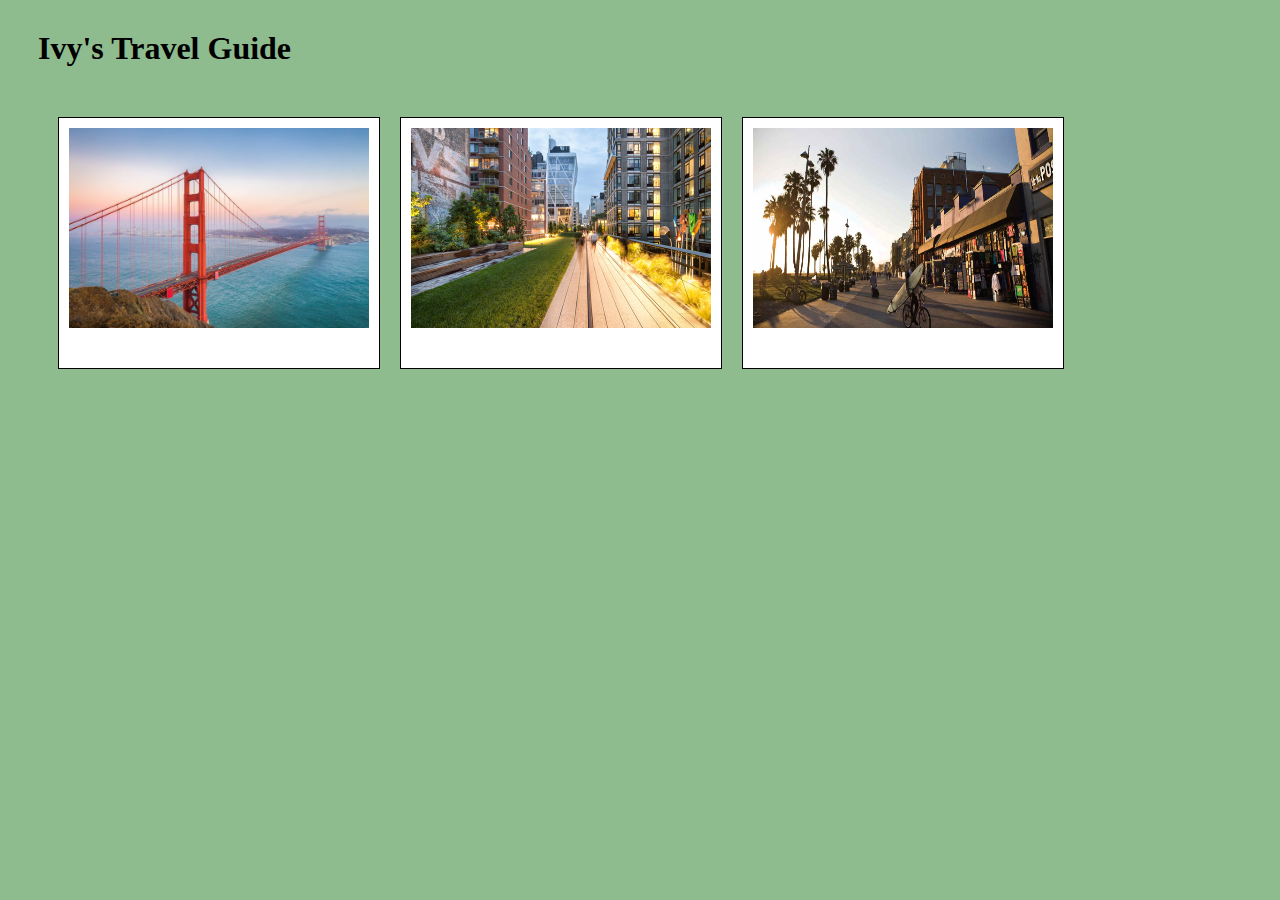
<file: Lecture 2 Assignment 1/transforms HW/index.html>
<!DOCTYPE html>


<html>

<head>
<link rel="stylesheet" type="text/css" href="style.css">
</head>

<body>




<header>

<h1> Ivy's Travel Guide </h1>


</header>


<nav>

<ul class ="gallery">
	<li > <a href="#"> <img src="SF.jpg" />  </a> </li>
	<li > <a href="#"> <img src="NYC.jpg" />  </a> </li>
	<li > <a href="#"> <img src="LA.jpg" />  </a> </li>
</ul>

</nav>


</body> 
</html>
</file>
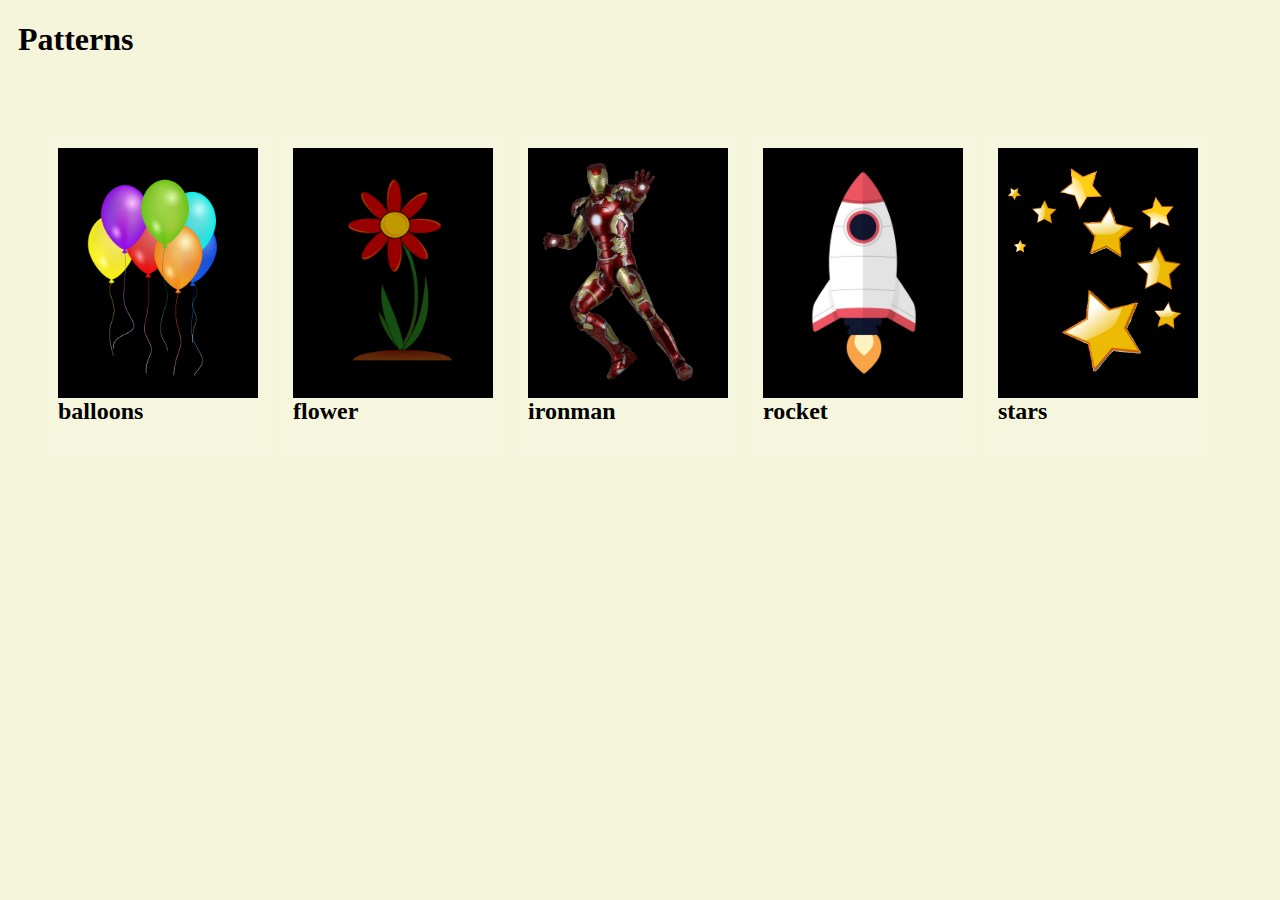
<file: Lecture 2 Assignment 2/menubar HW/index.html>
<!DOCTYPE html>

<! lets use the transforms and transitions... and then
assign different reations based on the images... -->


<html>

<head>
<link rel="stylesheet" type="text/css" href="style.css">
</head>

<body>

<header>

<h1> Patterns </h1>


</header>

<!this time we will utilize an ordered list to link our images
and we will add a heading underneath to describe their names.

All of the images are transparent around the object to adapt
to whatever their background color is -->

<nav>

<ol id ="pics">
	<li id="balloons">
	<a href="#"> <img src="img/balloons.png" />  </a> 
	<h2> balloons <h2>
	</li>

	
    <li id="flower">
	  <a href="#"> <img src="img/flower.png" />  </a> 
	<h2> flower </h2>
	</li>

	<li id="ironman">
	 <a href="#"> <img src="img/ironman.png" />  </a> 
	<h2>  ironman </h2>
	</li>

	<li id="rocket">
	 <a href="#"> <img src="img/rocket.png" />  </a> 
	<h2> rocket </h2>
	</li>

	<li id="stars">
	<a href="#"> <img src="img/stars.png" />  </a> 
	<h2> stars </h2>
	</li>
</ol>

</nav>


</body> 
</html>
</file>
<file: Lecture 2 Assignment 1/hover HW/NavPop/index.html>
<!DOCTYPE html>

<html>

<head>

<link rel= "stylesheet" type="text/css" href="style.css" >

</head>

<body>

<nav>

<ul id="navigation-logos">

<li>  <a href= "#">  <img src="img/camera.png" alt="Camera Button" /> </a> </li>

<li>  <a href= "#">  <img src="img/cart.png" alt="Cart Button" /> </a> </li>
<li>  <a href= "#">  <img src="img/check.png" alt="Check Button" /> </a> </li>

    
<ul id="my-pink-logos">
<li>  <a href= "#">  <img src="img2/buy.png" alt="Dollar Sign Button" /> </a> </li>

<li>  <a href= "#">  <img src="img2/ipod.png" alt="iPod Button" /> </a> </li>

<li>  <a href= "#">  <img src="img2/star.png" alt="Star Button" /> </a> </li>
    
</nav>


</html>
</file>
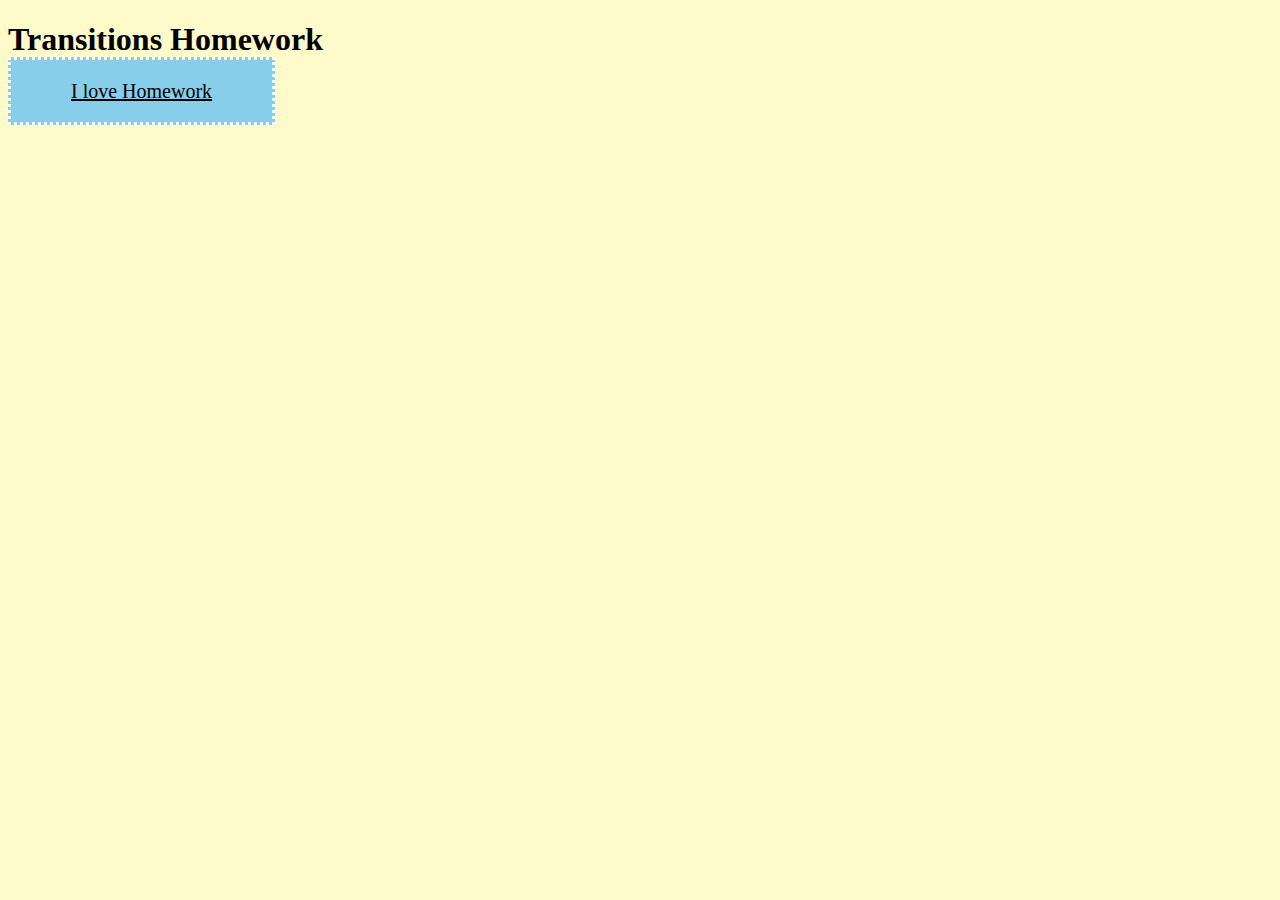
<file: Lecture 2 Assignment 1/transitions HW/tranzHW.html>
<!DOCTYPE html>

<html>

<head>
<link rel="stylesheet" type="text/css" href="style.css">
</head>

<body>

<h1> Transitions Homework</h1>


<nav>
<a href="#" class= "bcc"> I love Homework </a>

</nav>


</body> 
</html>
</file>
<file: Lecture 2 Assignment 1/transforms HW/style.css>
body {background-color: darkseagreen;}
header { 
 display:block;
 margin: 30px 10px 50px 30px;
}

ul.gallery li {
float: left;
margin: 0 10px;
padding: 10px 10px 40px 10px;
border: 1px solid #ddd;
border-color:#000;
background-color: #fff;
list-style: none;
}

ul.gallery li a img {
	float: left;
	height: 200px;
	width:  300px;

-webkit-transition: -webkit-transform 0.5s ease-in-out;
-moz-transition: -webkit-transform 0.5s ease-in-out;
transition: transform 0.5s ease-in-out;

}

ul.gallery li a:hover img, a:focus img{
    opacity: 0.75;
-webkit-transform: scale(1.25) rotate(-15deg);
-moz-transform: scale(1.25) rotate(-15deg);
-o-transform: scale(1.25) rotate(-15deg);
transform: scale(1.25) rotate(-15deg);
-webkit-box-shadow: 5px 5px 10px rgba(0,0,0,0.5);
-moz-box-shadow: 5px 5px 10px rgba(0,0,0,0.5);
box-shadow: 5px 5px 10px rgba(0,0,0,0.5);
}
</file>
<file: Lecture 2 Assignment 2/menubar HW/style.css>
body {background-color: beige;}
header { 
 display:block;
 margin: 20px 10px 80px 10px; }


ol#pics li{

	position: relative;
	float: left;
	margin: 0 15px 0 0;
	padding:10px;
	background: #444; 
	background: rgba(255,255,255, 0.1);
	list-style: none;
	-webkit-border-radius: 4px;
	-moz-border-radius: 4px;
	-o-border-radius: 4px;
	border-radius: 4px;
}
ol#pics li a {
float: left;
width: 200px;
height: 250px;
background: url(img/bg.gif);
no-repeat: top left;
}

ol#pics li a img{
	position: absolute;
	-webkit-transition: all 0.4s ease-in;
	-moz-transition: all 0.4s ease-in;
	-o-transition: all 0.4s ease-in;
	transition: all 0.4s ease-in;
}

ol#pics li#balloons a img {
	width: 150px;
	top: 30px;
	left: 30px;
}
ol#pics li#flower a img {
	width: 200px;
	top: 30px;
	right: 2px;
    opacity: 0.75;
}
ol#pics li#ironman a img {
	width: 150px;
	top: 25px;
	left: 25px;
}
ol#pics li#rocket a img {
	width: 220px;
	top: 25px;
    left: 1px;
}
ol#pics li#stars a img {
	width: 200px;
	top: 30px;
	left: 20px;
}

ol#pics li#balloons a:hover img {
    -webkit-transform: scale(1.25);
	-moz-transform: scale(1.25);
	-o-transform: scale(1.25);
	transform: scale(1.25);
    top: -100px;
}

ol#pics li#flower a:hover img {

	opacity: 1;
    -webkit-transform: rotate(10deg);
	-moz-transform: rotate(10deg);
	-o-transform: rotate(10deg);
	-transform: rotate(10deg);
}
ol#pics li#ironman a:hover img {
	left: 50px;
    top: -30px;
    -webkit-transform: scale(1.5);
	-moz-transform: scale(1.5);
	-o-transform: scale(1.5);
	transform: scale(1.5);
}

ol#pics li#rocket a:hover img {
    top: 10px;
	-webkit-transform: rotate(-20deg);
	-moz-transform: rotate(-20deg);
	-o-transform: rotate(-20deg);
	-transform: rotate(-20deg);
}

ol#pics li#stars a:hover img {
	opacity: 0.4;
    -webkit-transform: skew(-10deg, -10deg);
    -moz-transform: skew(-10deg, -10deg);
    -o-transform: skew(-10deg, -10deg);
    -transform: skew(-10deg, -10deg);
}
</file>
<file: Lecture 2 Assignment 1/hover HW/NavPop/style.css>
body { background-color: #9bcdff;}


#navigation-logos {
	text-align: center;
	list-style-type: none;
}

#navigation-logos li {
	display:block;
}

#navigation-logos a img {

opacity: 0.25;

-webkit-transition: opacity 0.2s ease-in-out;
-moz-transition: opacity 0.2s ease-in-out;
-o-transition: opacity 0.2s ease-in-out;
transition: opacity 0.2s ease-in-out;

}

#navigation-logos a:hover img, #navigation-logos a:focus img {

opacity: 0.6;
position: relative;
left: 20px;
}

#my-pink-logos {
    text-align: center;
    list-style-type: none;
}

#my-pink-logos li {
    display:block;
}

#my-pink-logos a img {

opacity: 0.7;

-webkit-transition: opacity 0.5s ease;
-moz-transition: opacity 0.5s ease;
-o-transition: opacity 0.5s ease;
transition: opacity 0.5s ease;

}

#my-pink-logos a:hover img, #my-pink-logos a:focus img {

opacity: 0.25;
position: relative;
left: -50px;
}
</file>
<file: Lecture 2 Assignment 1/transitions HW/style.css>
body {background-color: #fffaca;}
a.bcc {
	
padding: 20px 60px;
background: skyblue;
border: 3px dotted #ffffff;
color: black;
font-size: 20px;
    
-webkit-transition: all 0.5s ease-in;
-moz-transition: all 0.5s ease-in;
-o-transition: all 0.5s ease-in;
transition: all 0.5s ease-in;
    
}
a.bcc:hover {
    
background: white;
border: 2px dashed darksalmon;
color: darksalmon;

}
</file>
